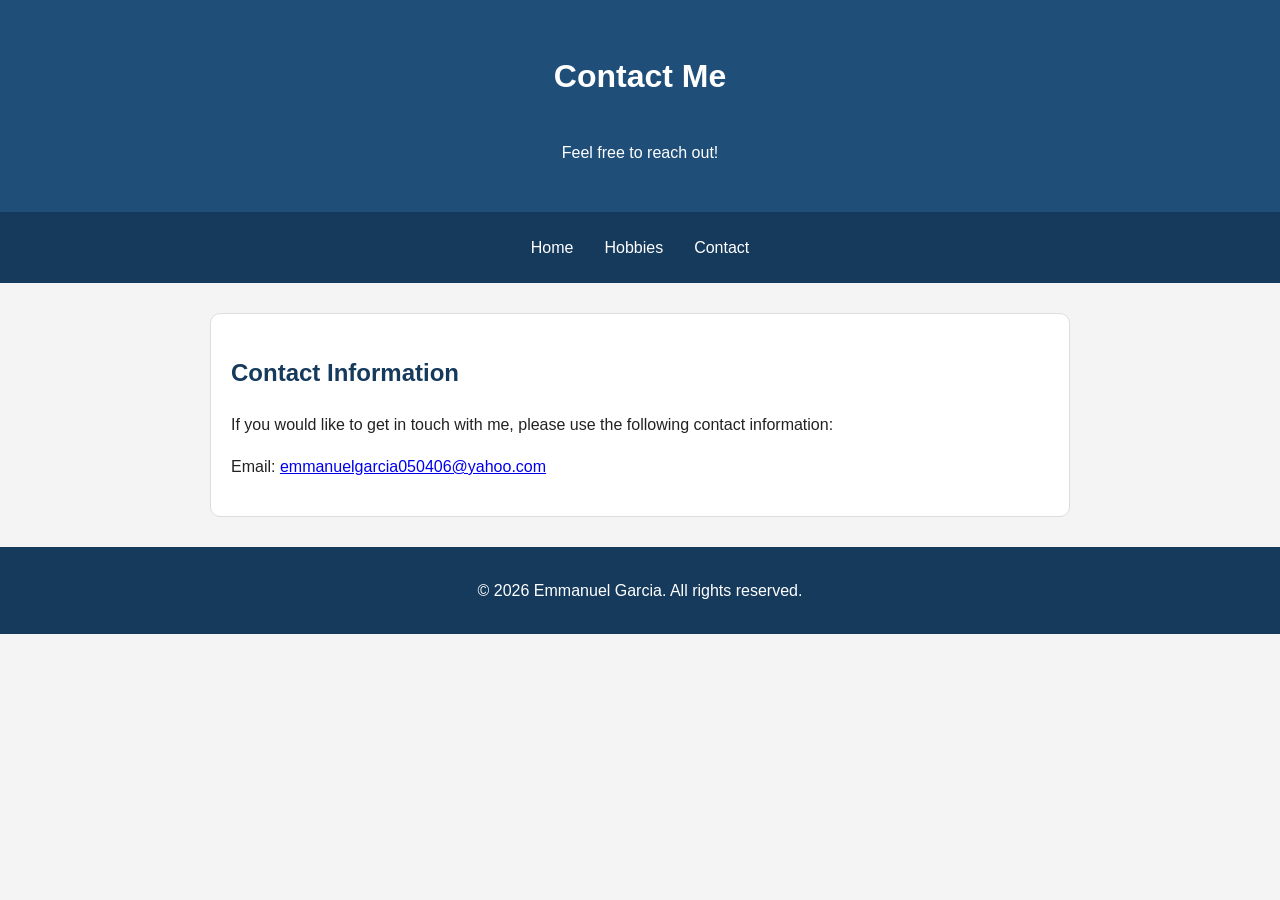
<file: contact.html>
<!DOCTYPE html> 
<html lang="en">

<head>
    <meta charset="UTF-8">
    <meta name="viewport" content="width=device-width, initial-scale=1.0">
    <title>Contact Me</title>
    <link rel="stylesheet" href="style.css">
</head>

<body>

    <header>
        <h1>Contact Me</h1>
        <p>Feel free to reach out!</p>
    </header>

<nav aria-label="Main navigation">
    <a href="index.html">Home</a>
    <a href="hobbies.html">Hobbies</a>
    <a href="index.html#contact">Contact</a>
</nav>

<main class="simple-page">
    <section>
        <h2>Contact Information</h2>
        <p>If you would like to get in touch with me, please use the following contact information:</p>

        <p>Email: <a href="mailto:emmanuelgarcia050406@yahoo.com">emmanuelgarcia050406@yahoo.com</a></p>
        
    </section>
</main>

<footer>
    <p>&copy; 2026 Emmanuel Garcia. All rights reserved.</p>
</footer>
</body>

</html>
</file>
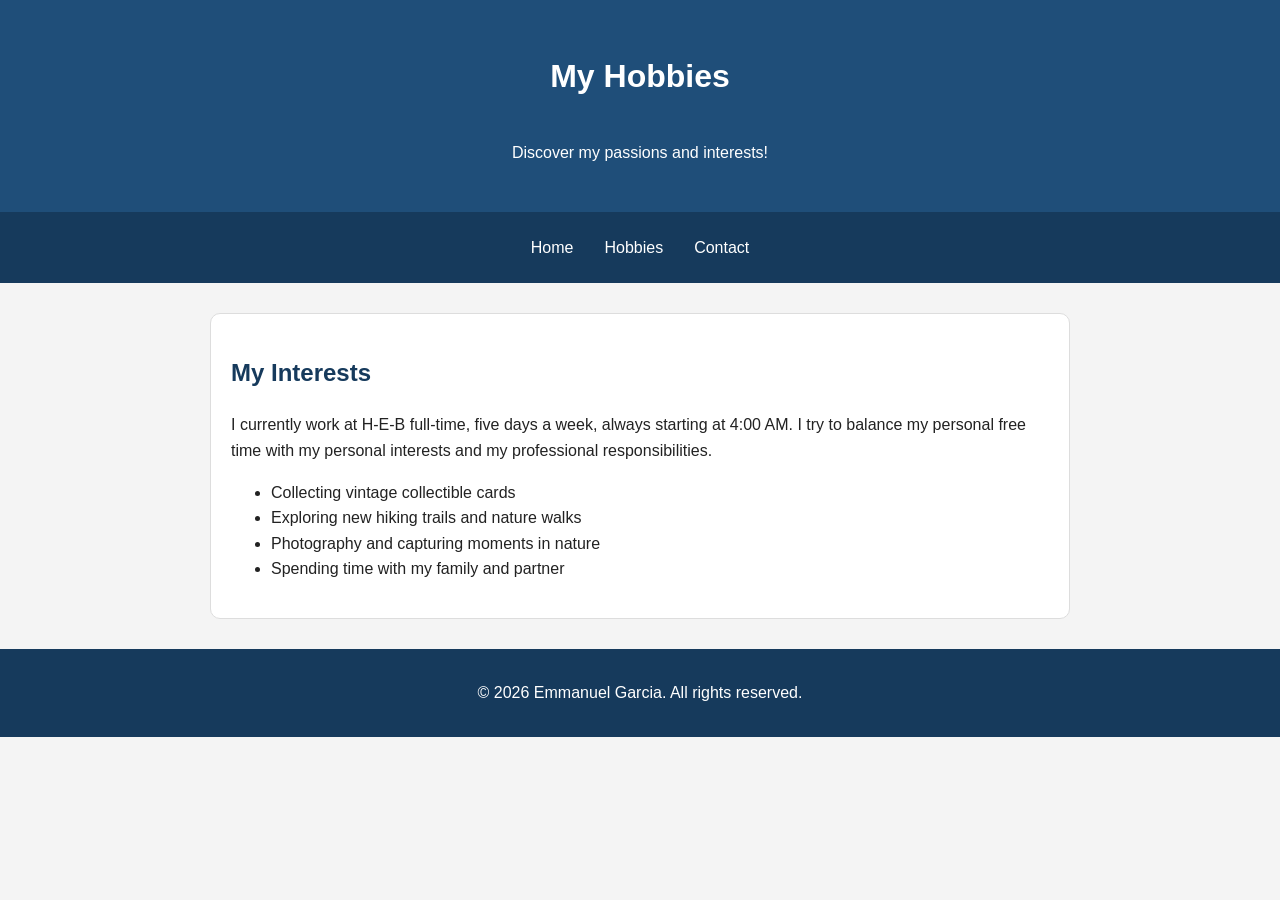
<file: hobbies.html>
<!DOCTYPE html>
<html lang="en">

<head>
    <meta charset="UTF-8">
    <meta name="viewport" content="width=device-width, initial-scale=1.0">
    <title>My Hobbies</title>
    <link rel="stylesheet" href="style.css">

</head>
<body>

    <header>
        <h1>My Hobbies</h1>
        <p>Discover my passions and interests!</p>

    </header>

<nav aria-label="Main navigation">
    <a href="index.html">Home</a>
    <a href="hobbies.html">Hobbies</a>
    <a href="index.html#contact">Contact</a>
</nav>  
<main class="simple-page">
    <section>
        <h2>My Interests</h2>

        <p>I currently work at H-E-B full-time, five days a week, always starting at 4:00 AM. I try to balance my personal free time with my personal interests and my professional responsibilities.</p>

        <ul>
            <li>Collecting vintage collectible cards</li>
            <li>Exploring new hiking trails and nature walks</li>
            <li>Photography and capturing moments in nature</li>
            <li>Spending time with my family and partner</li>
        </ul>
    </section>
</main>
<footer>
    <p>&copy; 2026 Emmanuel Garcia. All rights reserved.</p>
</footer>
</body>

</html>
</file>
<file: style.css>
/* General Styling */
* {
    box-sizing: border-box;
}

body {
    margin: 0;
    font-family: Arial, sans-serif;
    background-color: #f4f4f4;
    color: #222;
    line-height: 1.6;
}

h2 {
    color: #163a5c;
}

/* Flexbox Header */
header {
    display: flex;
    flex-direction: column;
    align-items: center;
    background-color: #1f4e79;
    color: white;
    padding: 30px;
    text-align: center;
}

.profile-photo {
    width: 100%;
    max-width: 400px;
    height: auto;
    border-radius: 10px;
}

/* Flexbox Navigation */
nav {
    display: flex;
    justify-content: center;
    flex-wrap: wrap;
    gap: 15px;
    background-color: #163a5c;
    padding: 15px;
}

nav a {
    color: white;
    text-decoration: none;
    padding: 8px;
}

nav a:hover {
    background-color: white;
    color: #163a5c;
}

/* CSS Grid Layout */
.portfolio-grid {
    display: grid;
    grid-template-columns: 1fr 1fr;
    gap: 20px;
    max-width: 1100px;
    margin: 30px auto;
    padding: 0 20px;
}

.full-width {
    grid-column: 1 / -1;
}

.simple-page {
    max-width: 900px;
    margin: 30px auto;
    padding: 0 20px;
}

/* Resume Sections */
section {
    background-color: white;
    padding: 20px;
    border-radius: 10px;
    border: 1px solid #ddd;
    min-width: 0;
}

.skills {
    background-color: #eef5fb;
}

#achievements {
    border-left: 5px solid #1f4e79;
}

/* Footer */
footer {
    background-color: #163a5c;
    color: white;
    text-align: center;
    padding: 15px;
}

/* Tablet Responsive Design */
@media (max-width: 900px) {
    .portfolio-grid {
        grid-template-columns: 1fr;
    }

    .full-width {
        grid-column: auto;
    }
}

/* Mobile Responsive Design */
@media (max-width: 600px) {
    header {
        padding: 20px;
    }

    nav {
        gap: 5px;
    }

    section {
        padding: 15px;
    }

    .portfolio-grid,
    .simple-page {
        padding: 0 10px;
    }
}

/* Contact Form */
.contact-form {
    max-width: 650px;
    width: 100%;
}

.form-field {
    margin-bottom: 18px;
}

.contact-form label {
    display: block;
    margin-bottom: 6px;
    font-weight: bold;
    color: #163a5c;
}

.contact-form input,
.contact-form select,
.contact-form textarea {
    display: block;
    width: 100%;
    max-width: 100%;
    padding: 12px;
    font: inherit;
    color: #222;
    background-color: white;
    border: 1px solid #8c9eac;
    border-radius: 6px;
}

.contact-form textarea {
    resize: vertical;
}

.contact-form input:focus-visible,
.contact-form select:focus-visible,
.contact-form textarea:focus-visible,
.contact-form button:focus-visible,
nav a:focus-visible {
    outline: 3px solid #e6a23c;
    outline-offset: 3px;
}

.contact-form button {
    padding: 12px 20px;
    font: inherit;
    font-weight: bold;
    color: white;
    background-color: #1f4e79;
    border: none;
    border-radius: 6px;
    cursor: pointer;
}

.contact-form button:hover {
    background-color: #163a5c;
}

.form-note {
    font-size: 0.9rem;
    color: #444;
}
</file>
